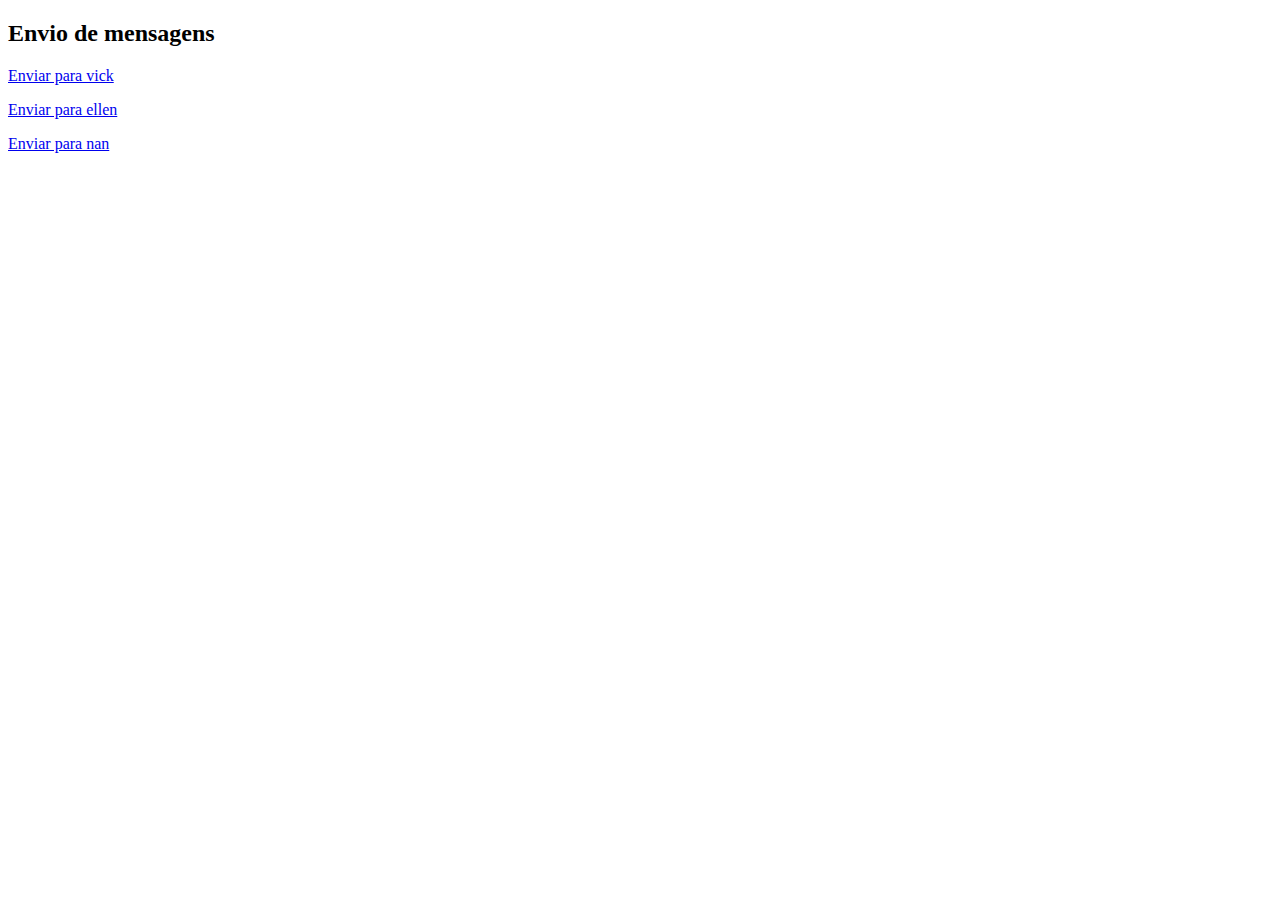
<file: index.html>
<!DOCTYPE html>
<html lang="pt-br">
<head>
<meta charset="UTF-8">
<title>Envio WhatsApp</title>
</head>
<body>
<h2>Envio de mensagens</h2>

        <p>
          <a class="whatsapp-link" href="https://wa.me/555581993142709?text=Victoria%20%C3%A9%20linda" target="_blank">
            Enviar para vick
          </a>
        </p>
        
        <p>
          <a class="whatsapp-link" href="https://wa.me/555538988368024?text=Victoria%20%C3%A9%20linda" target="_blank">
            Enviar para ellen
          </a>
        </p>
        
        <p>
          <a class="whatsapp-link" href="https://wa.me/555581994067206?text=Victoria%20%C3%A9%20linda" target="_blank">
            Enviar para nan
          </a>
        </p>
        
</body>
</html>
</file>
